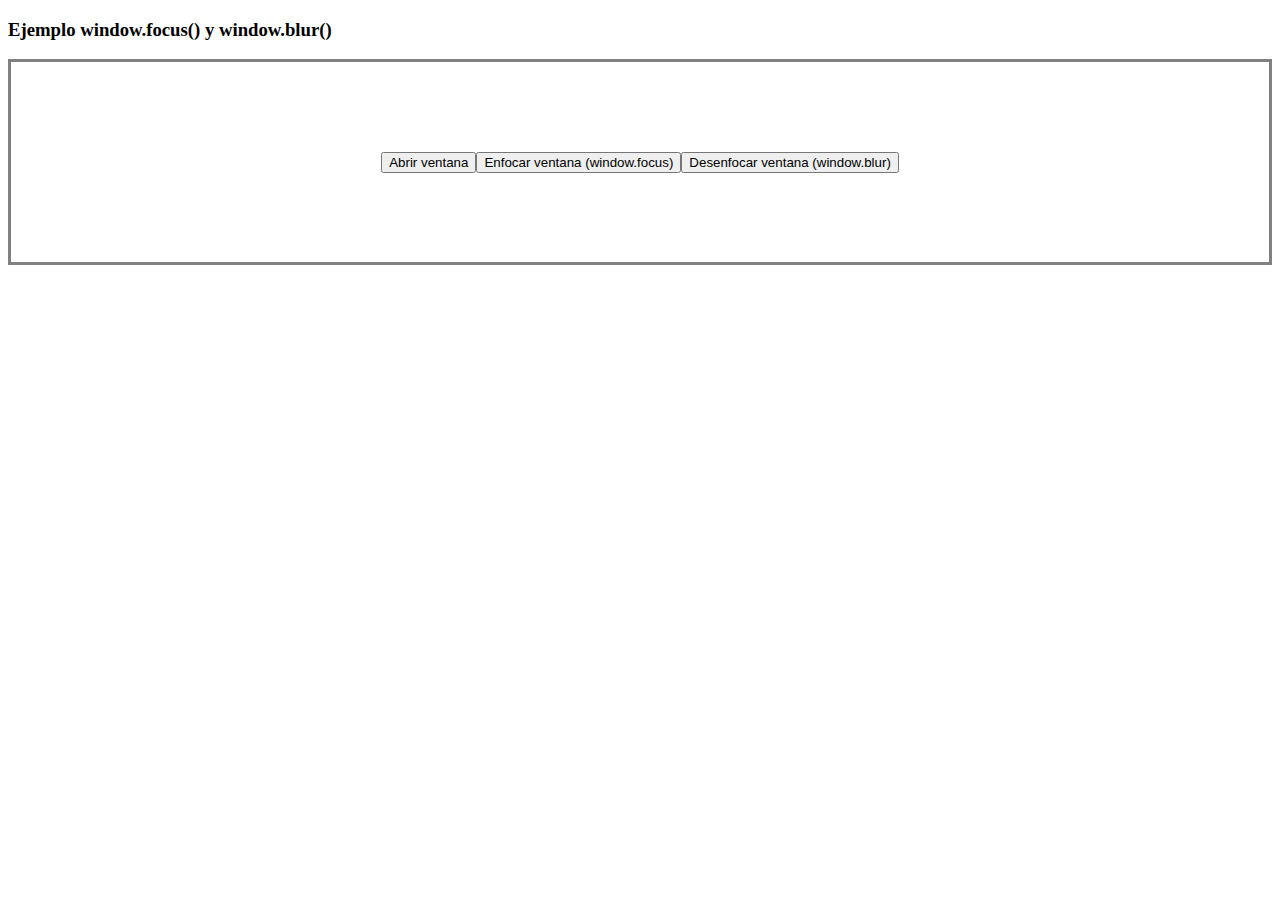
<file: index.html>
<!DOCTYPE html>
<html>
<head>
    <style>
        .centrar {
        display: flex;
        justify-content: center;
        align-items: center;
        height: 200px;
        border: 3px solid gray;
        }
    </style>
</head>
<body>
   <h3>Ejemplo window.focus() y window.blur()</h3>
   <div class="centrar">
      <button onclick="abrirVentana()">Abrir ventana</button>
      <button onclick="ejemploFocus()">Enfocar ventana (window.focus)</button>
      <button onclick="ejemploBlur()">Desenfocar ventana (window.blur)</button>
   </div>

   
   <script>
      var ventana;

      function abrirVentana() {
         ventana = window.open("https://www.cifpfbmoll.eu", "myWindow", "width=400,height=300");
     }

      function ejemploFocus() {
         ventana.focus();
      }

      function ejemploBlur() {
         ventana.blur();
      }
</script>
</body>
</html>
</file>
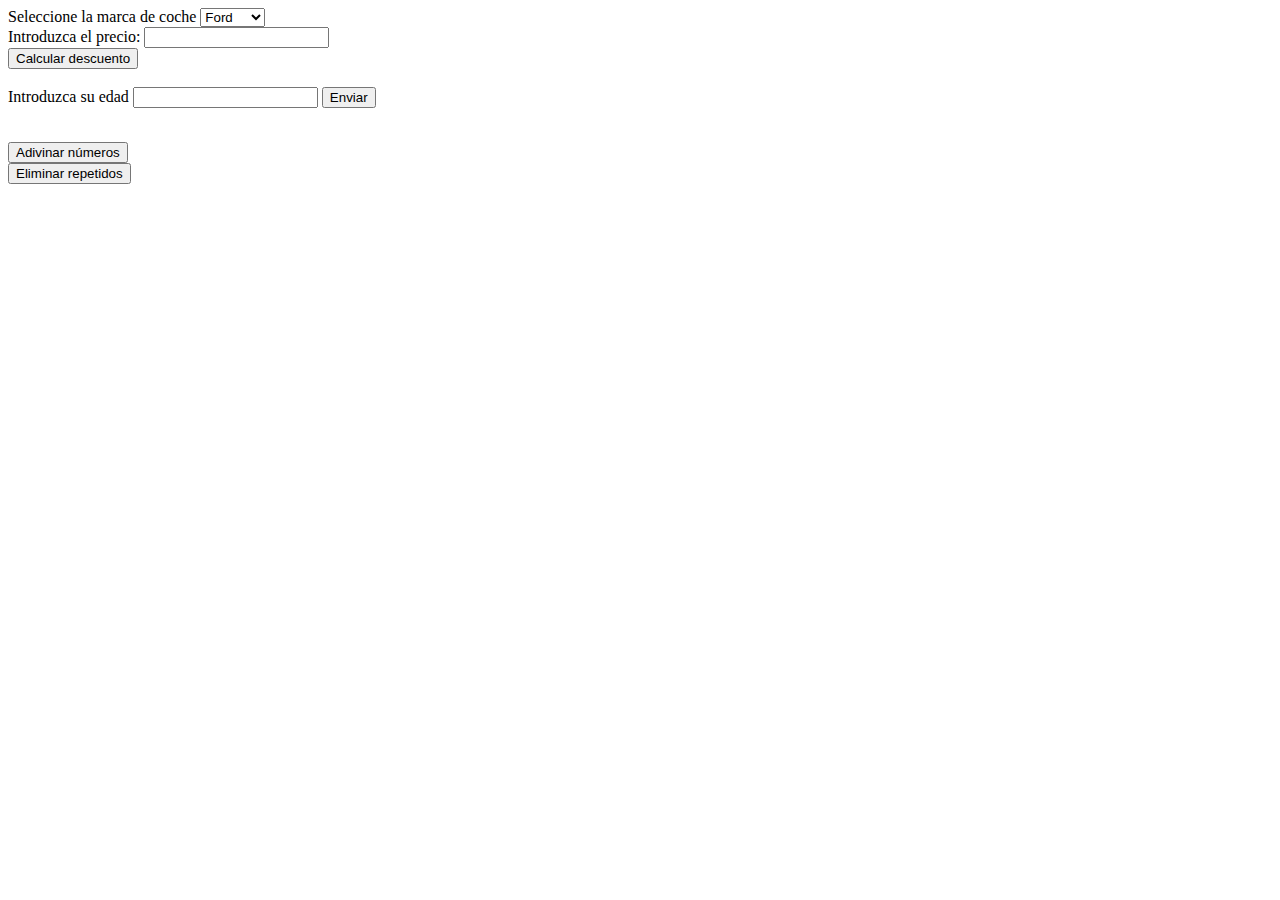
<file: prueba2/index.html>
<!DOCTYPE html>
<html lang="en">
<head>
    <meta charset="UTF-8">
    <meta name="viewport" content="width=device-width, initial-scale=1.0">
    <title>Document</title>
</head>
<body>

    <form action="#" id="formulario" onsubmit="return verificarEdad()">
        <!--Con label le pongo título al formulario-->
        <label for="marca">Seleccione la marca de coche</label>

        <!--Select es una lista desplegable, que te permite elegir más opciones-->
        <select id="marca" name="marca">
            <option value="Ford">Ford</option>
            <option value="Seat">Seat</option>
            <option value="Citroen">Citroen</option>
            <option value="Audi">Audi</option>
        </select>
        <br> 
        <label for="precio">Introduzca el precio: </label>
        <!--Hay más tipos de input type-->
        <input type="number" id="precio" name="precio">
        <br>
        <button type="button" onclick="calcularDescuento()">Calcular descuento</button>


        <br>
        <br>
        <label for="edad">Introduzca su edad</label> 
        <input type="number" id="edad" name="edad">
        <button type="submit">Enviar</button>
        <br> 
        
        <div id="enlaces"></div>
    </form>

   <!--En esta parte se mostrarán los resultados, gracias al innerHTML-->
    <p id="resultado"></p> 
    
    <br>
    <button onclick="adivinaNumero()">Adivinar números</button>

    <br>
    <button ondblclick="sinRepetidos()">Eliminar repetidos</button>

    <br>

    <script src="script.js"></script>
</body>
</html>
</file>
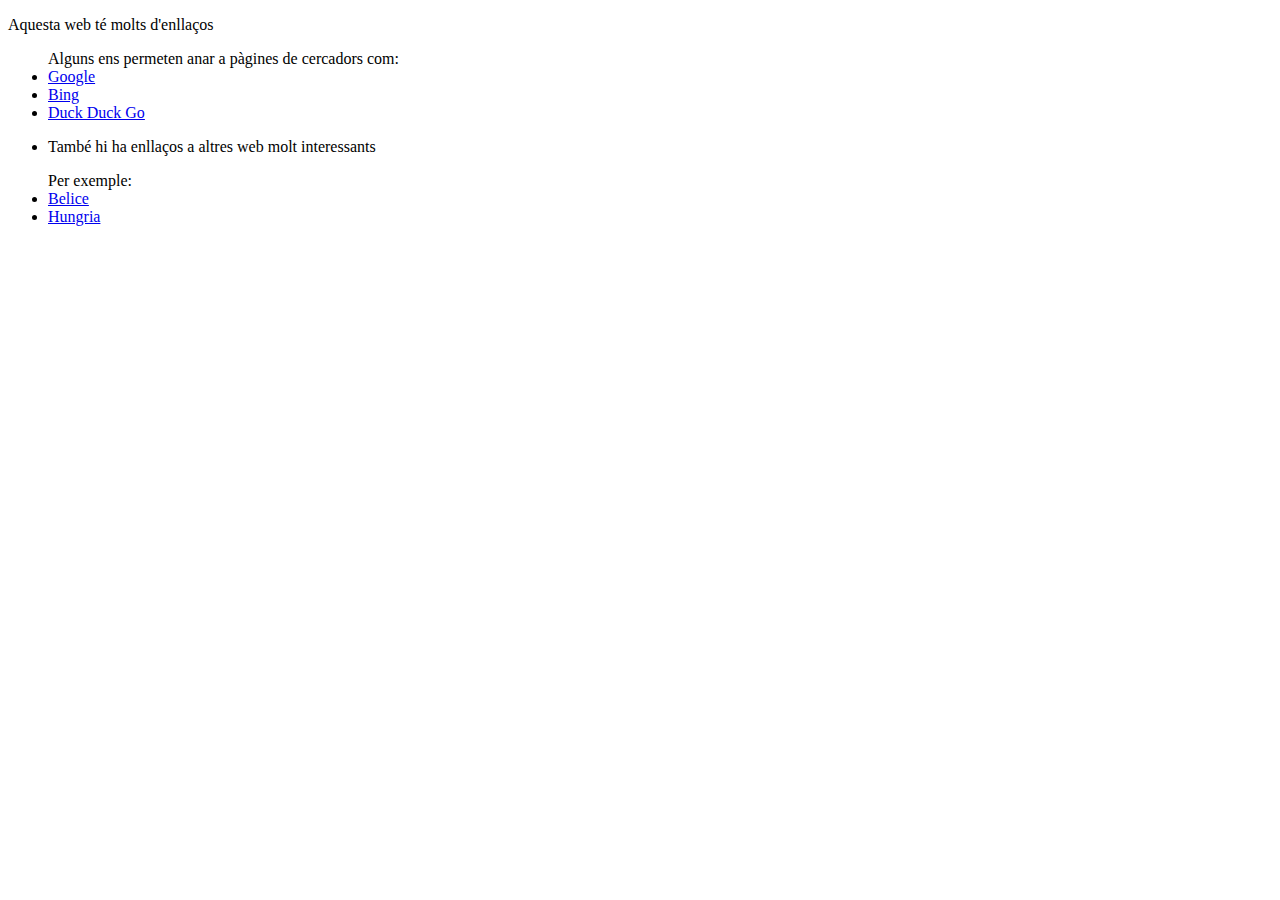
<file: prueba3/index.html>
<!DOCTYPE html>
<html lang="en">
<head>
    <meta charset="UTF-8">
    <meta name="viewport" content="width=device-width, initial-scale=1.0">
    <title>Document</title>
</head>
<body>
            <p>Aquesta web té molts d'enllaços</p>
    <ul>
        <lh>Alguns ens permeten anar a pàgines de cercadors com:</lh>
        <li><a href="https://www.google.es">Google</a></li>
        <li><a href="https://www.bing.com">Bing</a></li>
        <li><a href="https://duckduckgo.com/">Duck Duck Go</a><li>
        
            <p>També hi ha enllaços a altres web molt interessants</p>
    
        <lh>Per exemple:</lh>
        <li><a href="https://www.travelbelize.org/">Belice</a></li>
        <li><a href="https://vr.wowhungary.com/en/map/">Hungria</a></li>
    </ul>

    <script src="script.js"></script>
</body>
</html>
</file>
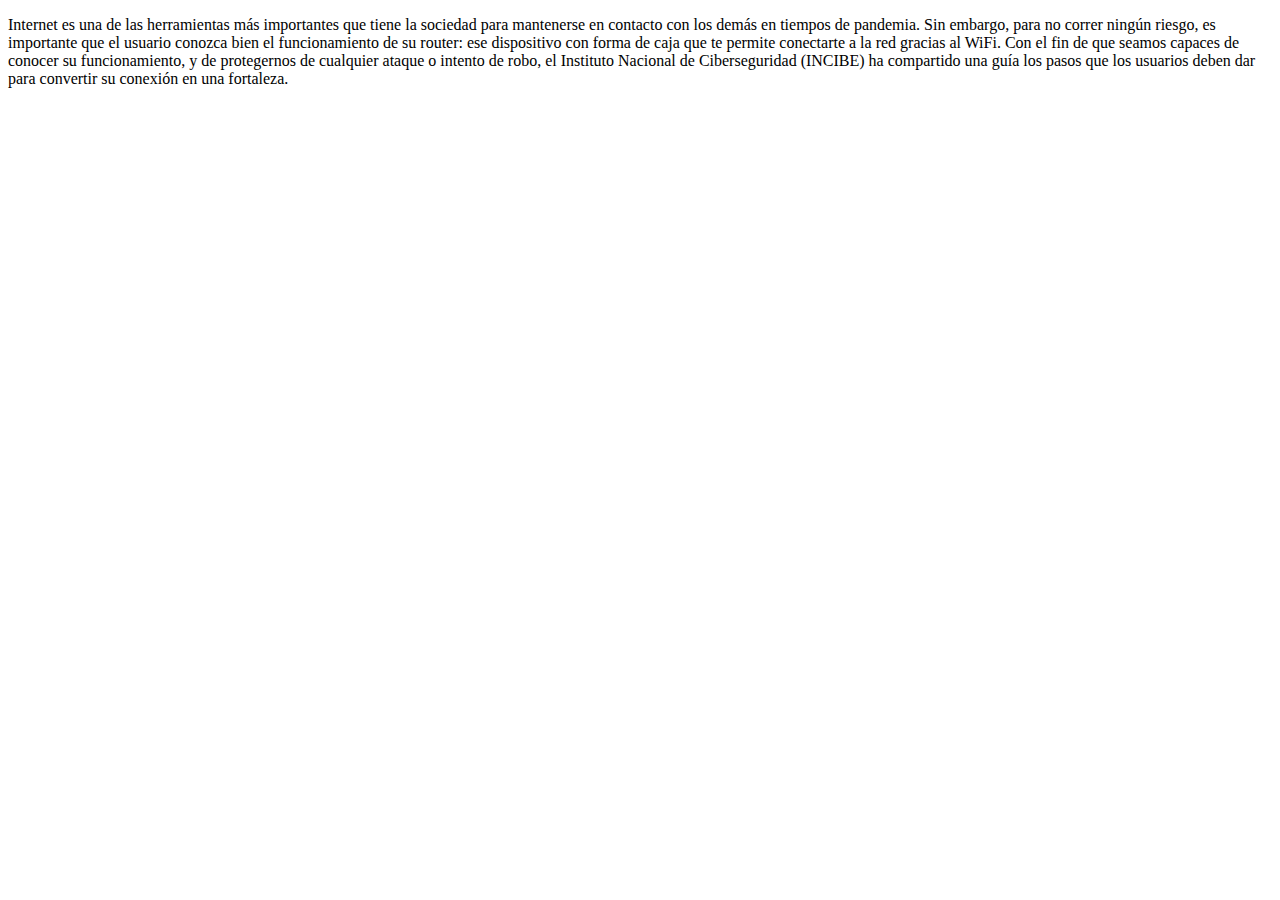
<file: prueba4/index.html>
<!DOCTYPE html>
<html lang="en">
<head>
    <meta charset="UTF-8">
    <meta name="viewport" content="width=device-width, initial-scale=1.0">
    <title>Document</title>
</head>
<body>
    <p id="parrafo1" onclick="ocultarParrafo()">Internet es una de las herramientas más importantes que tiene la sociedad para
        mantenerse en contacto con los demás en tiempos de pandemia. Sin embargo, para no
        correr ningún riesgo, es importante que el usuario conozca bien el funcionamiento de su
        router: ese dispositivo con forma de caja que te permite conectarte a la red gracias al WiFi.
        Con el fin de que seamos capaces de conocer su funcionamiento, y de protegernos de
        cualquier ataque o intento de robo, el Instituto Nacional de Ciberseguridad (INCIBE) ha
        compartido una guía los pasos que los usuarios deben dar para convertir su conexión en
        una fortaleza.
    </p>
    <p id="parrafo2">"El router es el dispositivo que nos permite conectarnos y navegar por Internet.
        Configurarlo de manera correcta evitará nuestra privacidad y seguridad», explican desde
        INCIBE a este respecto. De acuerdo con la institución, lo primero que debemos hacer
        cuando adquirimos un router nuevo es revisar su configuración para comprobar si es
        suficientemente segura. Para ello debemos coger la dirección IP del dispositivo y ponerla
        en el navegador que queramos, ya sea Chrome, Safari o cualquier otro.."
    </p>

    <style> 

    #parrafo2{
        visibility: hidden;
    }
    </style>
    
    <script src="script.js"></script>
</body>
</html>
</file>
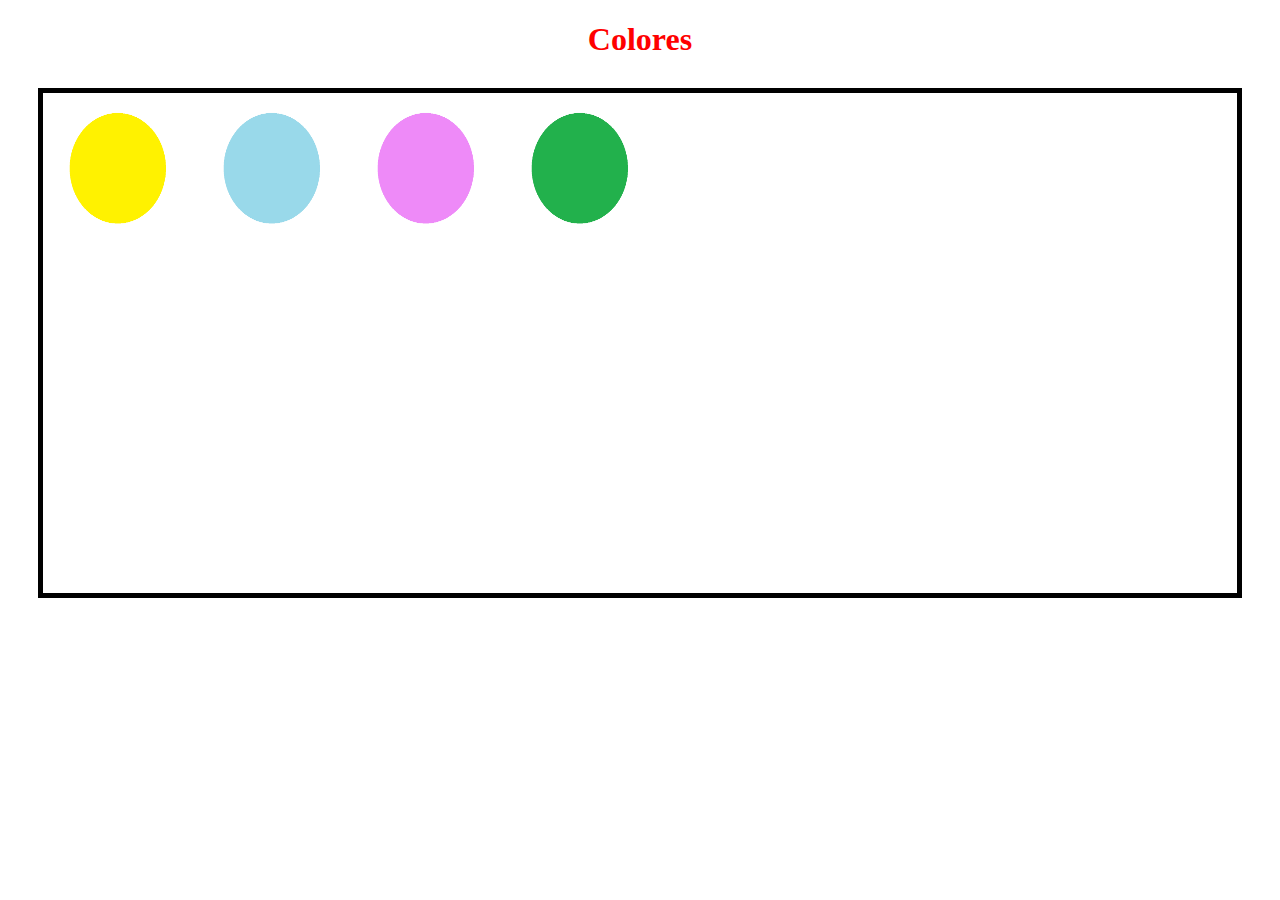
<file: prueba6/index.html>
<!DOCTYPE html>
<html lang="en">
<head>
    <meta charset="UTF-8">
    <meta name="viewport" content="width=device-width, initial-scale=1.0">
    <title>Document</title>
</head>
<body>
    
    <header>
        <h1>Colores</h1>
    </header>
    <main>
        <img src="amarillo.png" onmouseover="cambiarColor('yellow')" onmouseout="devolverColor()" alt="amarillo">
        <img src="azul.png" onmouseover="cambiarColor('blue')"  onmouseout="devolverColor()" alt="azul">
        <img src="rosado.png" onmouseover="cambiarColor('pink')" onmouseout="devolverColor()" alt="rosado">
        <img src="verde.png" onmouseover="cambiarColor('green')" onmouseout="devolverColor()" alt="verde">
    </main>
    
    <style>

        h1{
            text-align: center;
            color: red; 
        }

        main{
            width: auto;
            height: 500px; 
            margin: 30px;
            border-color: blue; 
            border: 5px; 
            border-style: solid;
     
        }

        img{
            display: inline-block;
            width: 150px;
            height: 150px;
        }

    </style>
    <script>

        function cambiarColor(color){
            document.body.style.background = color;
        }

        function devolverColor(){
            document.body.style.background = "";
        }

    </script>
</body>
</html>
</file>
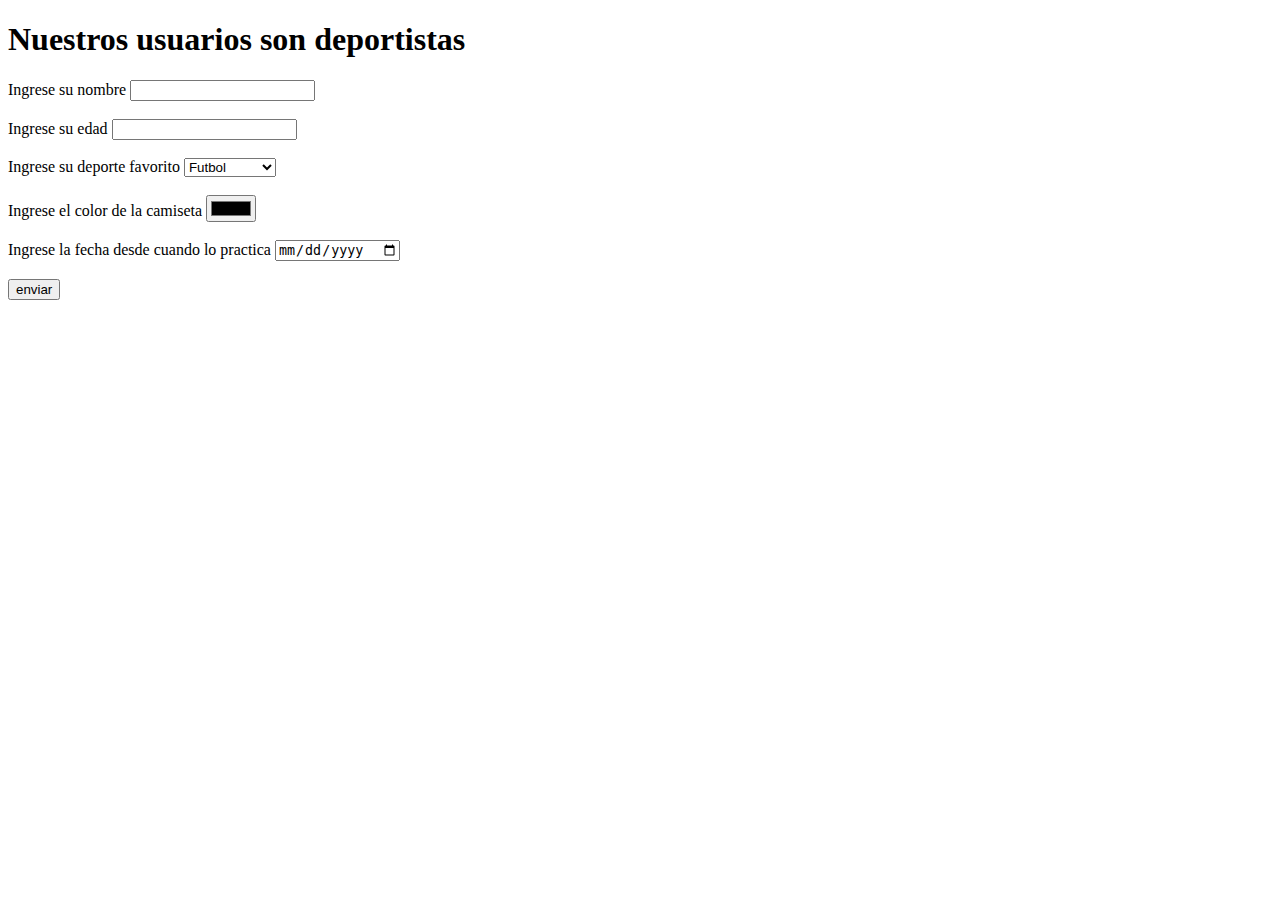
<file: prueba7/index.html>
<!DOCTYPE html>
<html lang="en">
<head>
    <meta charset="UTF-8">
    <meta name="viewport" content="width=device-width, initial-scale=1.0">
    <title>Document</title>
</head>
<body>
    <header>
        <h1>Nuestros usuarios son deportistas</h1>
    </header>
    <form action="" id="formulario" onsubmit="agregarInformacion()"> 

        <label for="nombre">Ingrese su nombre</label>
        <input type="text" id="nombre" name="nombre">
        <br><br>

        <label for="edad">Ingrese su edad</label>
        <input type="number" id="edad" name="edad">
        <br><br>

        <label for="deporte">Ingrese su deporte favorito</label>
        <select name="deporte" id="deporte">
          <option value="Futbol">Futbol</option>
          <option value="Atletismo">Atletismo</option>
          <option value="Basquetball">Basquetball</option>
          <option value="Natacion">Natacion</option> 
          <option value="Tenis">Tenis</option>
        </select>
        <br><br>

        <label for="color">Ingrese el color de la camiseta</label>
        <input type="color" id="color">
        <br><br>

        <label for="fecha">Ingrese la fecha desde cuando lo practica</label>
        <input type="date" id="fecha" name="fecha">
        <br><br>

        <input type="submit" value="enviar">
    </form>

    <div id="informacion"></div>

    <script> 
        function agregarInformacion(){
            //.preventDefault evita el envio del formulario
            event.preventDefault();
        //.value se utiliza comúnmente para obtener o establecer el valor de un elemento de formulario en HTML
            var nombre = document.getElementById("nombre").value;
            var edad = document.getElementById("edad").value;
            var deporte = document.getElementById("deporte").value;
            var color = document.getElementById("color").value;
            var fecha = document.getElementById("fecha").value;

            var listaUsuario = document.getElementById("informacion");
            listaUsuario.innerHTML += '<li>' + nombre + '</li>';
            listaUsuario.innerHTML += '<li>' + edad + '</li>';
            listaUsuario.innerHTML += '<li>' + deporte + '</li>';
            listaUsuario.innerHTML += '<li>' + color + '</li>';
            listaUsuario.innerHTML += '<li>' + fecha + '</li>';
           
            document.getElementById("formulario").reset(); 
        }


        // document.getElementsByClassName
        // document.getElementsByName
        // document.getElementsByTagName

    </script>
</body>
</html>
</file>
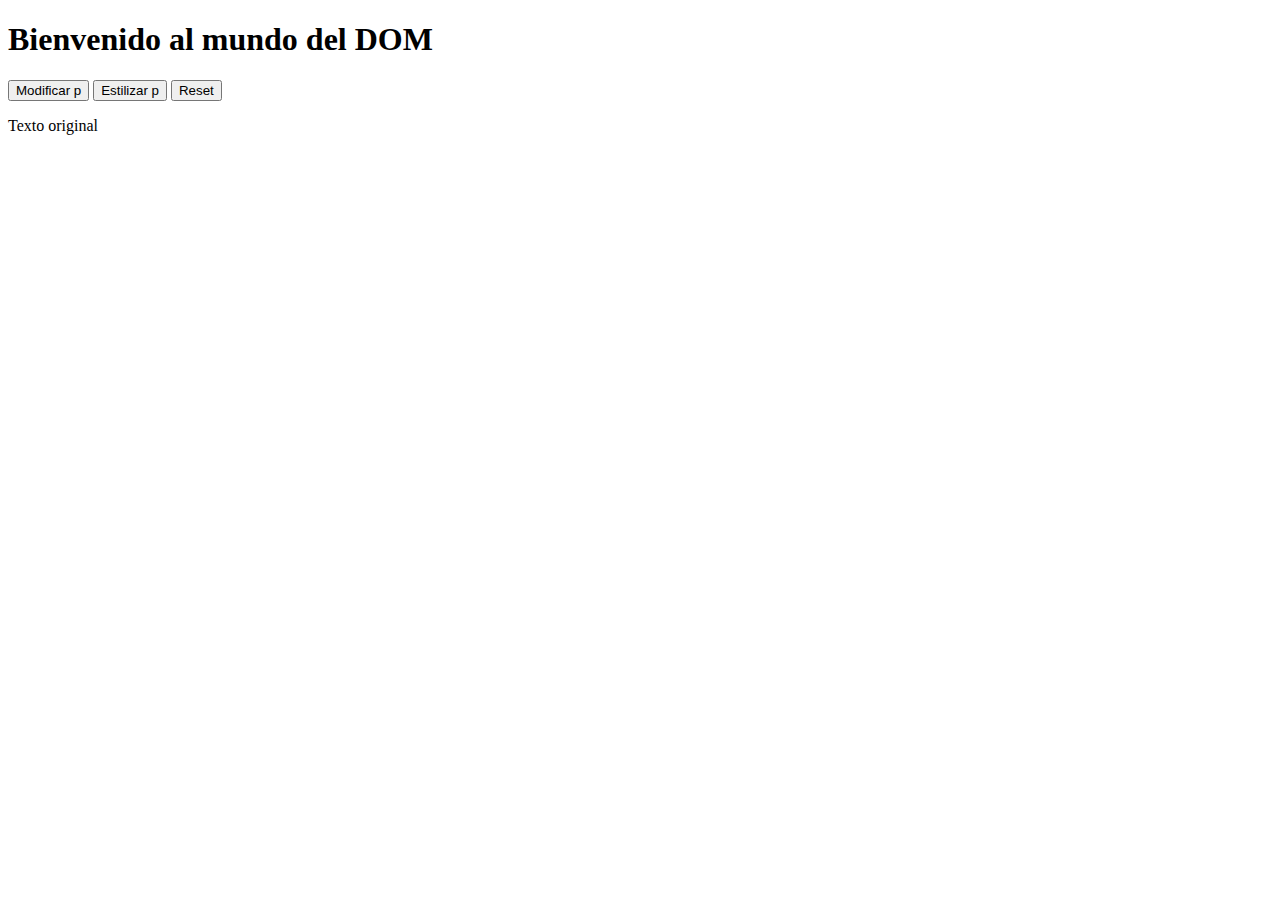
<file: prueba8/index.html>
<!DOCTYPE html>
<html lang="es">
<head>
    <meta charset="UTF-8">
    <meta name="viewport" content="width=device-width, initial-scale=1.0">
    <title>Manipulación del DOM</title>
</head>
<body>
    <div>
        <button> Modificar p</button>
        <button> Estilizar p</button>
        <button> Reset </button>
    </div>

    <p>Texto original</p>

    <script>

       
        function aplicarId(){
            document.getElementsByTagName("button")[0].setAttribute("id","modificarP");
            document.getElementsByTagName("button")[1].setAttribute("id","estilizarP");
            document.getElementsByTagName("button")[2].setAttribute("id","resetP");
        }

        aplicarId();
        window.onload = function(){
            // Create a new H1 element
            let h1 = document.createElement("h1"); 
            // Set the text content of the H1 element
            h1.textContent = "Bienvenido al mundo del DOM"; 
            // Insert the H1 element after the body
            document.body.insertBefore(h1, document.body.firstChild);
        }

        document.getElementById("modificarP").onclick = function(){
            let p = document.getElementsByTagName("p")[0]; 
            p.textContent = "Texto modificado"; 
            //Recuerda que no se pone el estilo con - 
            p.style.fontWeight = "bold"; 
        }

        document.getElementById("estilizarP").onclick = function(){
            let p = document.getElementsByTagName("p")[0]; 
            p.style.textAlign = "center"; 
            p.style.fontSize = 40 + "px"; 
        }

        document.getElementById("resetP").ondblclick = function(){
            let p = document.getElementsByTagName("p")[0]; 
            p.textContent = "Texto original"; 
            p.style.fontWeight = "normal"; 
            p.style.textAlign = "initial"; 
            p.style.fontSize = "initial";             
        }

    </script>

</body>
</file>
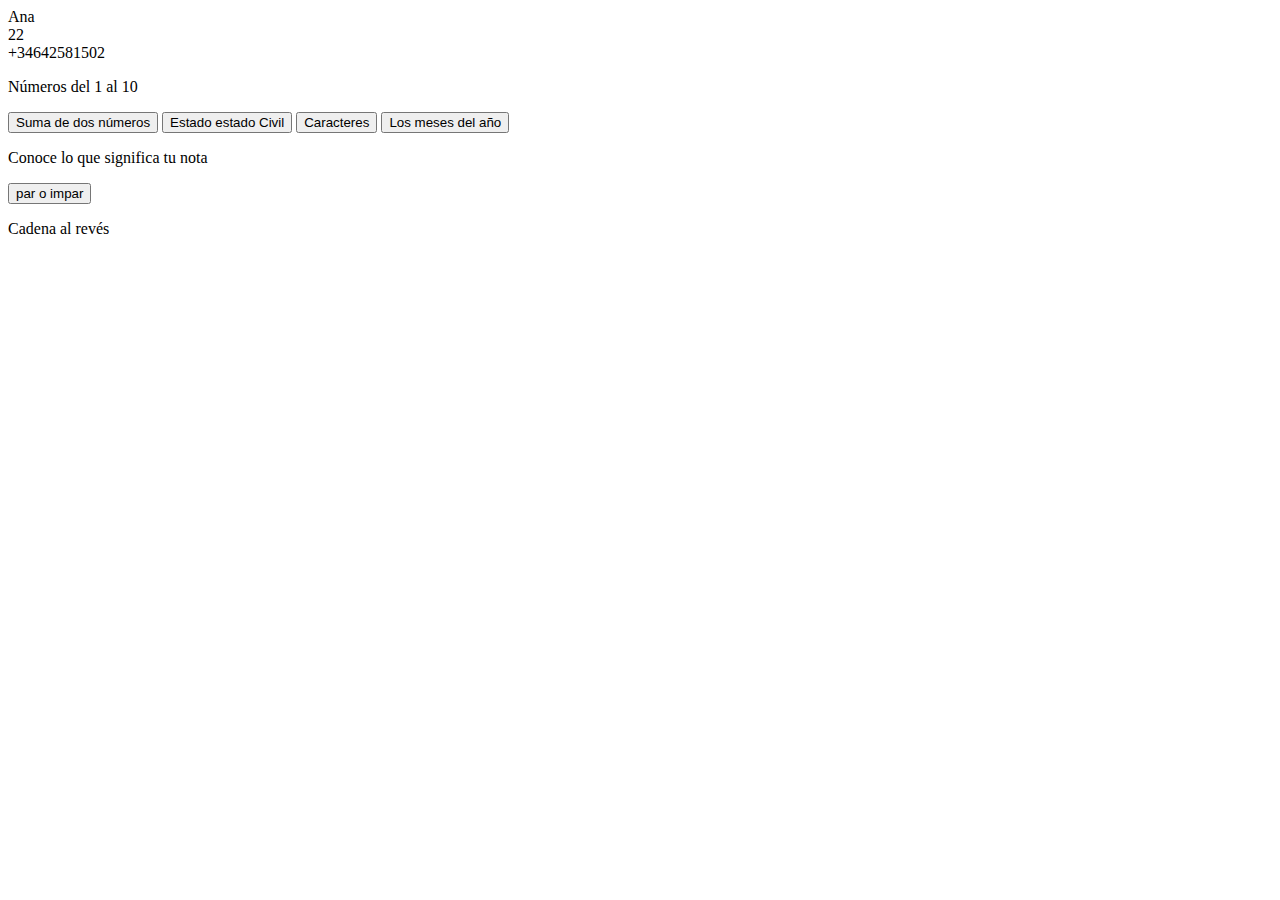
<file: tarea1.html>
<!DOCTYPE html>
<html lang="en">
<head>
    <meta charset="UTF-8">
    <meta name="viewport" content="width=device-width, initial-scale=1.0">
    <title>Tarea 1</title>
    <script src="tarea1.js"></script>
</head>

<body>
    
    <!--Al hacer dobleclick sobre el párrafo se ejecuta la función.-->
    <p ondblclick="numeros()">Números del 1 al 10</p> 

    <button onclick="sumaNumeros()">Suma de dos números</button>

    <button ondblclick="estadoCivil()">Estado estado Civil</button>

    <button onclick="numCaracteres()">Caracteres</button> 

    <button onmouseover="meses()">Los meses del año</button>

    <p onclick="valoracion()">Conoce lo que significa tu nota</p>

    <button onmouseover="parOimpar()">par o impar</button>

    <p onclick="alReves()">Cadena al revés</p>
    




</body>
</html>
</file>
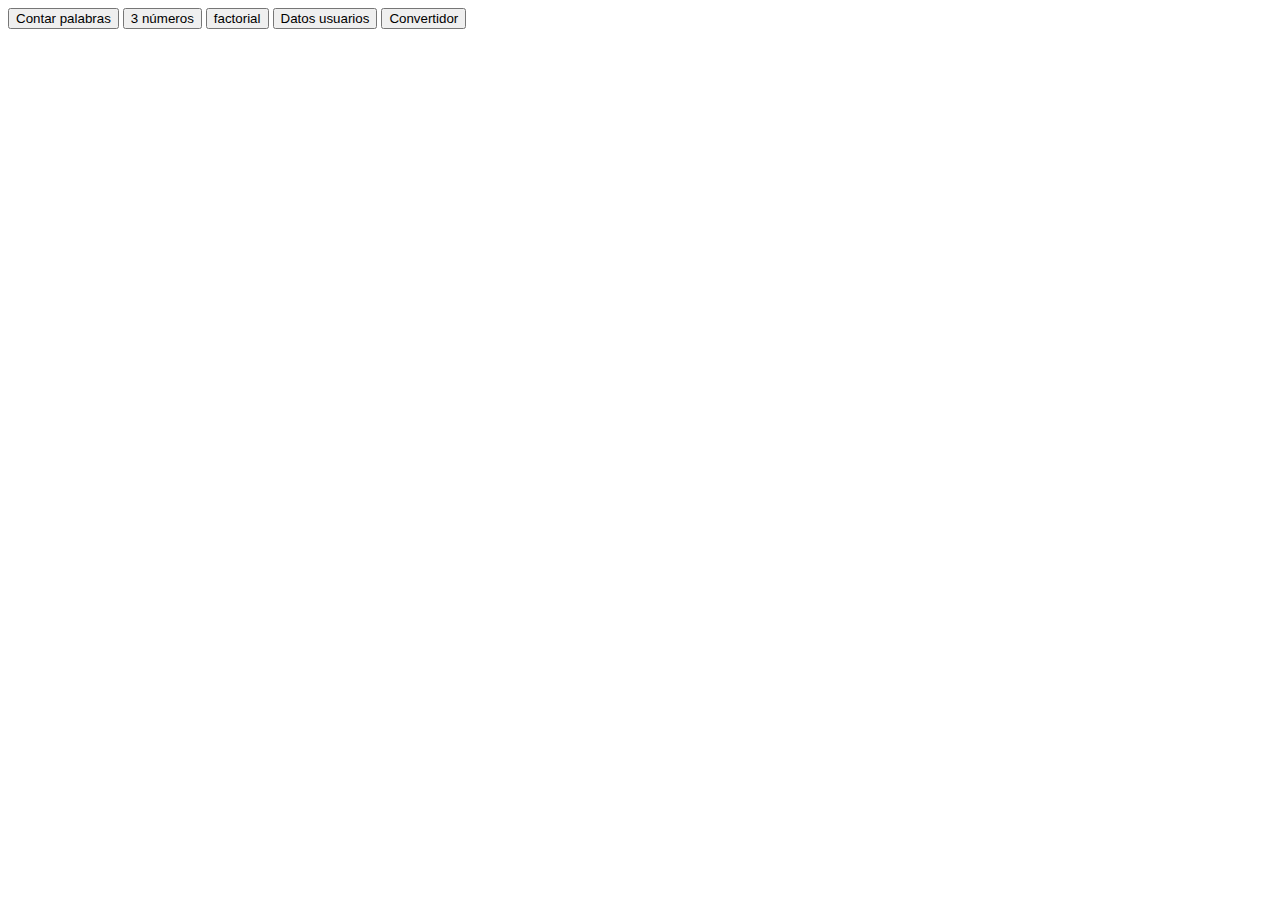
<file: tarea2.html>
<!DOCTYPE html>
<html lang="en">
<head>
    <meta charset="UTF-8">
    <meta name="viewport" content="width=device-width, initial-scale=1.0">
    <title>Tarea 2</title>
    <script src="tarea2.js"></script>
</head>

<body>
    <button onclick="contarPalabras(cadena)">Contar palabras</button>
    <button onclick="tresNumeros()">3 números</button>
    <button onclick="factorial()">factorial</button>
    <button onclick="datosUsuarios()">Datos usuarios</button>
    <button onclick="mayusMinus()">Convertidor</button>
    
</body>
</html>
</file>
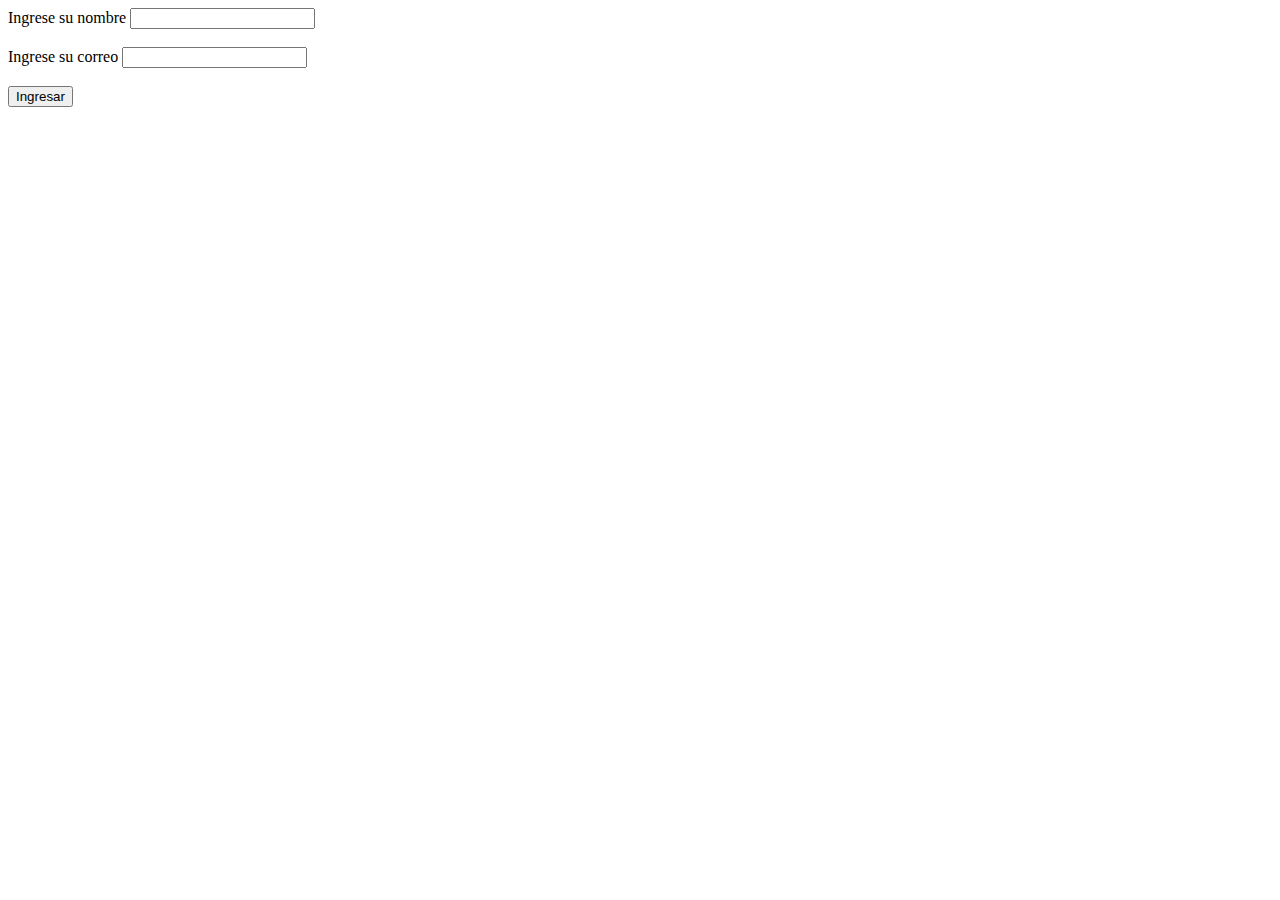
<file: prueba10/validacion.html>
<!DOCTYPE html>
<html lang="en">
<head>
    <meta charset="UTF-8">
    <meta name="viewport" content="width=device-width, initial-scale=1.0">
    <title>Validación</title>
</head>

<body>

    <form id="formulario" onsubmit="return validarDatos()">
       <label for="name">Ingrese su nombre</label> 
       <input type="text" id="nombre" required>
       <br><br>
       <label for="email">Ingrese su correo</label>
       <input type="email" id="correo" required>
       <br><br>
       <input type="submit" value="Ingresar">
    </form>

    <p id="mensaje"></p> 

    <script>
        function validarDatos(){

            event.preventDefault(); 

            let name = document.getElementById("nombre").value;
            let correo = document.getElementById("correo").value;

            if (name.length < 3 || name.length > 30){
                alert("El nombre debe tener entre 3 y 30 carácteres");
                return false;
            }

            let emailRegex = /^[a-zA-Z]\w{9,14}@[a-zA-Z]+\.[a-zA-Z]{2,3}$/;
            if(!emailRegex.test(correo)){
                alert("La dirección de correo es inválida");
                return false;
            }

                insertarParrafo(name);
                return true;
        }

        function insertarParrafo(nombre){
            let p = document.getElementById("mensaje");
            p.innerHTML = '<p>' + 'Bienvenido de nuevo ' + nombre + '</p>';
        }

        document.getElementById("formulario").reset(); 
        
    </script>
</body>
</html>
</file>
